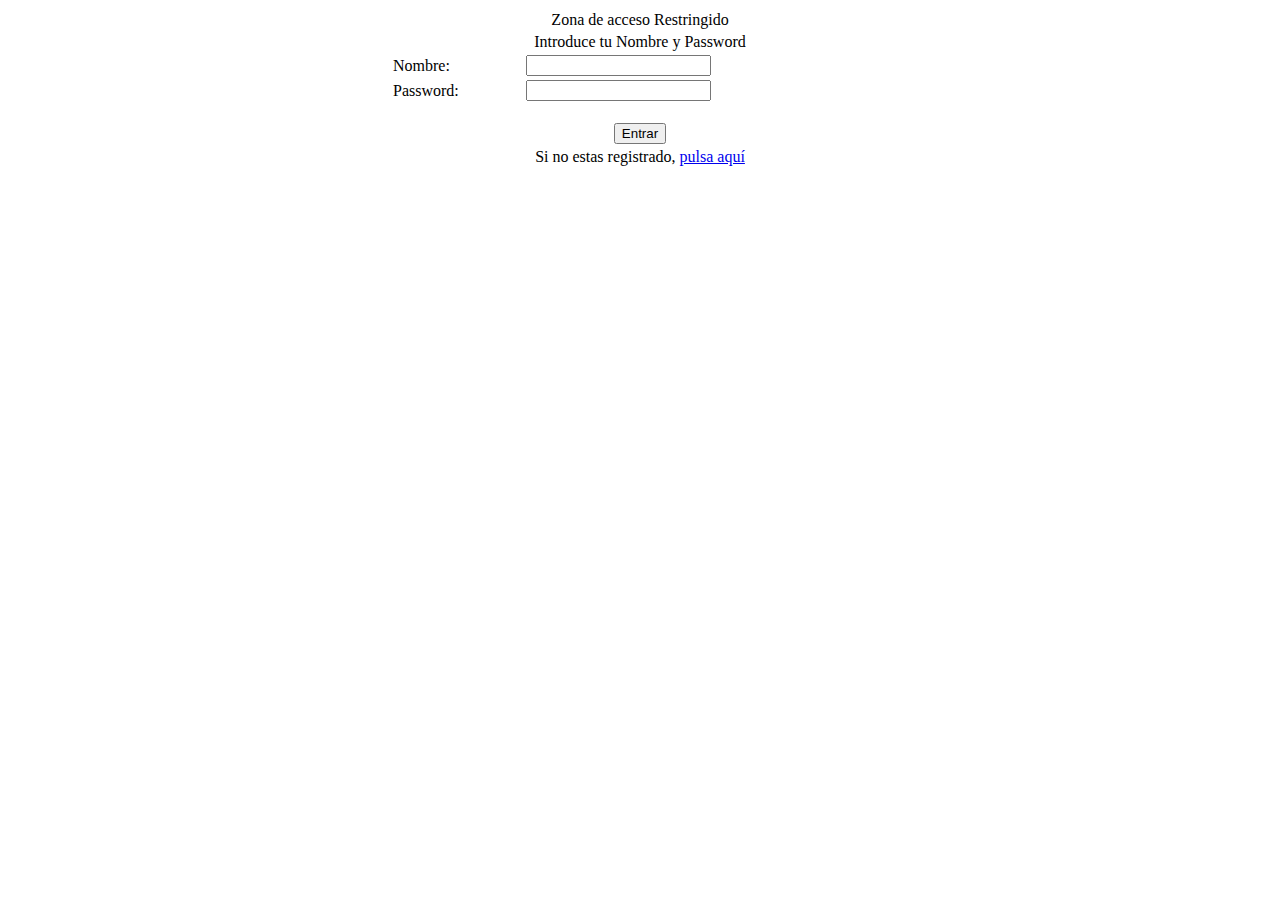
<file: iniciar-sesion.html>
<!DOCTYPE html>
<html lang="es">
	<head>
		<title></title>
		<link rel="stylesheet" type="text/css" href="../css/ventanas-modales.css">
	</head>
	<body>
		<form method="post" action="validar.php">
<table width="500" align="center">
	<tr>
    	<td colspan="2" align="center">Zona de acceso Restringido</td>
    </tr>
    <tr>
    	<td colspan="2" align="center">Introduce tu Nombre y Password</td>
    </tr>
    <tr>
    	<td>Nombre: </td><td><input type="text" name="login" /></td>
    </tr>
    <tr>
    	<td>Password: </td><td><input type="password" name="password"</td></td>
    </tr>
    <tr>
    	<td align="center" colspan="2"><br /><input type="submit" id="enviar" value="Entrar" /></td>
    </tr>
    <tr>
    	<td colspan="2" align="center">Si no estas registrado, <a href="registrarse.html">pulsa aqu&iacute;</a></td>
    </tr>
</table>
</form>
	</body>
</html>
</file>
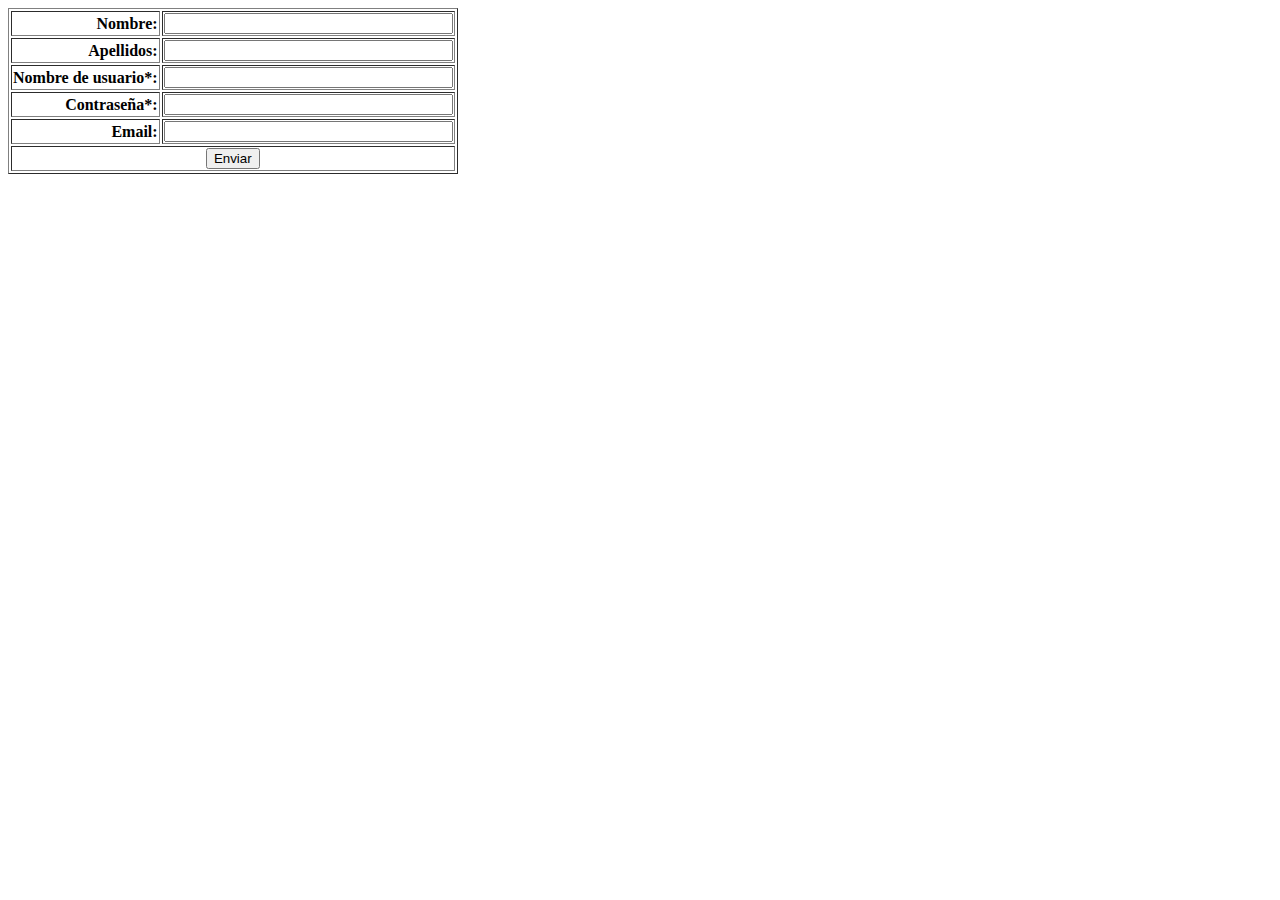
<file: registrarse.html>
<!DOCTYPE html>
<html lang="es">
	<head>
		<title></title>
		<link rel="stylesheet" type="text/css" href="../css/ventanas-modales.css">
	</head>
	<body>
		<form action="./comprobar.php" method="get">
			<table border="1" align="left">
			<tr><td align=right><b>Nombre:</b></td><td><input type="text" size="33" name="nombre"></td></tr>
			<tr><td align=right><b>Apellidos:</b></td><td><input type="text" name="apellidos" size="33"></td></tr>
			<tr><td align=right><b>Nombre de usuario*:</b></td><td><input type="text" name="nombre_usuario" size="33"></td></tr>
			<tr><td align=right><b>Contrase&ntilde;a*:</B></td><td><input type="password" name="pass" size="33"></td></tr>
			<tr><td align=right><b>Email:</b></td><td><input type="text" name="email" size="33"></td></tr>
			<tr><td colspan="2" align=center><input type="submit" value="Enviar" class="btn btn-primary"></td></tr>
			</table>
		</form>
	</body>
</html>
</file>
<file: css/ventanas-modales.css>
/* estilos del overlay */
#divOverlay{
	position: fixed;
	background: #000;
	height: 100%;
	width: 100%;
	z-index: 99998;
	display: none;
	top: 0;
	left: 0;
}

.clsBoton{
	padding: 7px;
	background: #000;
	display: inline-block;
	border-radius: 5px;
	text-decoration: none;
	color: #fff;
	box-shadow: 0 0 10px #f1f1f1;
	border: solid 1px #000;
}
	.clsBoton:hover{
		background: #fff;
		color: #000;
		border-color: #000;
	}

/* clases relacionadas con la ventana modal */
.clsVentana{
	width: 600px;
	height: 500px;
	border: solid 1px #ccc;
	position: fixed;
	top: 50%;
	margin-top: -250px;
	left: 50%;
	margin-left: -300px;
	border-radius: 3px;
	box-shadow: 0 0 15px #999;
	background: #fff;
	z-index: 99999;
	display: none;
}
	.clsVentanaTitulo{
		background: #222;
		color: #fff;
		border-radius: 3px 3px 0 0;
		display: block;
	}
		.clsVentanaTitulo strong{
			display: inline-block;
			padding: 10px;
		}
		.clsVentanaTitulo a{
			float: right;
			display: inline-block;
			color: #fff;
			text-decoration: none;
			background: #000;
			padding: 5px;
			margin: 5px;
			border-radius: 3px;
			cursor: pointer;
		}
			.clsVentanaTitulo a:hover{
				background: #fff;
				color: #000;
			}
	.clsVentanaContenido{
		padding: 10px;
		height: 446px;
		overflow: auto;
		border-radius: 0 0 3px 3px;
	}
		.clsVentanaContenido iframe{
			width: 575px;
			height: 440px;
			border-radius: 3px;
			border: solid 1px #f1f1f1;
		}
</file>
